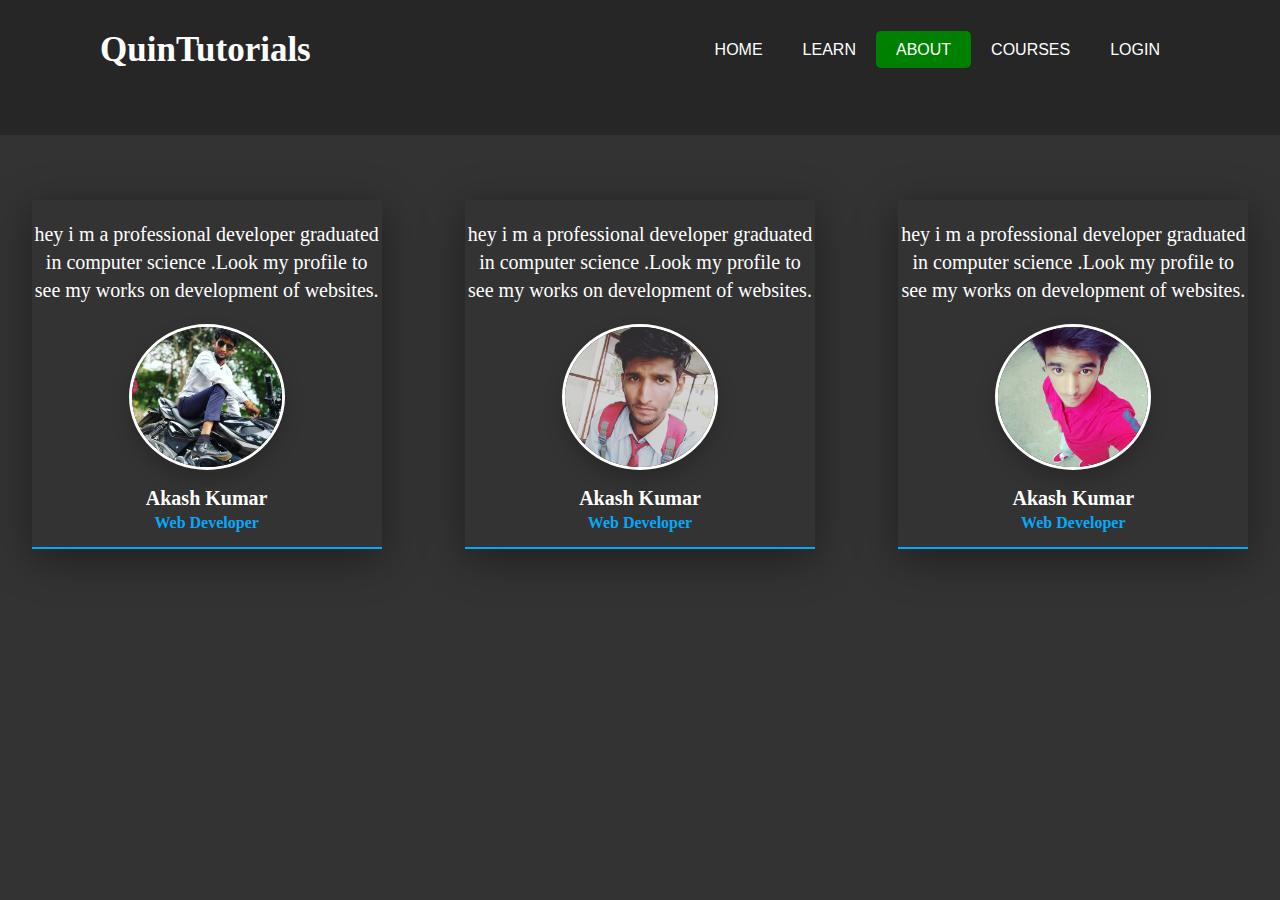
<file: index2.html>
<!DOCTYPE html>
<html lang="en">
<head>
    <meta charset="UTF-8">
    <meta name="viewport" content="width=<device-width>, initial-scale=1.0">
    <meta http-equiv="X-UA-Compatible" content="ie=edge">
    <title>About</title>
    <link href="style2.css" rel="stylesheet">
    <link href="https://stackpath.bootstrapcdn.com/font-awesome/4.7.0/css/font-awesome.min.css" rel="stylesheet" >
    <link href="style.css" rel="stylesheet">

</head>
<body style="background: #333333;">
    <header>
        <div class="logo">QuinTutorials</div>
        <nav class="active">
            <ul>
                <li><a href="tuto.html" >HOME</a></li>
                <li><a>LEARN</a></li>
                <li><a href="index2.html"class="active">ABOUT</a></li>
                <li><a>COURSES</a></li>
                <li><a href="login1.html">LOGIN</a></li>
            </ul>
        </nav>
        <div class="menu-toggle"><i class="fa fa-bars" aria-hidden="true"></i></div>
        <script src="https://code.jquery.com/jquery-3.3.1.js"></script>
        <script type="text/javascript">
        $(document).ready(function()
        {
            $('.menu-toggle').click(function(){
                $('nav').toggleClass('active')
            })
        })
        </script>
       
        
    </header>
        
    <div class="testimonials">
        <div class="card">
            <div class="layer"></div>
            <div class="content">
                <p>hey i m a professional developer graduated in computer science
                    .Look my profile to see my works on development of websites.
                    
                </p>
                <div class="image">
                    <img src="user1.jpg"height="144px" width="150px" >
                </div>
                <div class="details">
                    <h2>Akash Kumar<br><span>Web Developer</span></h2>
                </div>
            </div>
        </div>
        <div class="card">
                <div class="layer"></div>
                <div class="content">
                    <p>hey i m a professional developer graduated in computer science
                        .Look my profile to see my works on development of websites.
                        
                    </p>
                    <div class="image">
                        <img src="user2.jpg"height="144px" width="150px">
                    </div>
                    <div class="details">
                        <h2>Akash Kumar<br><span>Web Developer</span></h2>
                    </div>
                </div>
            </div>
            <div class="card">
                    <div class="layer"></div>
                    <div class="content">
                        <p>hey i m a professional developer graduated in computer science
                            .Look my profile to see my works on development of websites.
                            
                        </p>
                        <div class="image">
                            <img src="user3.jpg" height="144px" width="150px">
                        </div>
                        <div class="details">
                            <h2>Akash Kumar<br><span>Web Developer</span></h2>
                        </div>
                    </div>
                </div>
                   

    </div>
    
</body>
</html>
</file>
<file: style2.css>
body{
    margin: 0;
    padding: 0;
    width: 100%;
    height: 100%;
    font-family: sans-serif;
    background: #262626;
}
.testimonials{
    display: grid;
    grid-template-columns: repeat(auto-fit,minmax(350px,1fr));
    grid-gap: 20px;
    margin: 200px auto 100px;
}
.testimonials .card {
    position: relative;
    width: 350px;
    
    margin:0 auto;
    background: #333;
    box-sizing: border-box;
    box-shadow: 0 10px 40px rgba(0,0,0,.4);
    text-align: center;
   overflow:hidden;
}
.testimonials .card .layer{
    position: absolute;
    top: calc(100% - 2px);
    left: 0;
    height: 100%;
    width: 100%;
    background: linear-gradient(#03a9fa,blue);
    z-index: 1;
    transition: 0.5s;

}
.testimonials .card:hover .layer{
    top: 0;
}
.testimonials .card .content{
   position: relative;
    z-index: 2;
}

.testimonials .card .content p{
    font-size: 20px;
    line-height: 28px;
    color:#fff;

}
.testimonials .card .content .image{
    width: 150px;
    height: 140px;
    margin: 0 auto;
    border-radius: 50%;
    overflow: hidden;
    border: 3px solid #fff;
    box-shadow: 0 10px 20px rgba(0,0,0,.2);

}
.testimonials .card .content .details h2{
    font-size: 20px;
    color:#fff;
}
.testimonials .card .content .details h2 span{
    color:#03a9fa;
    font-size: 16px;
    transition: 0.5s;
}
.testimonials .card:hover .content .details h2{
   color:black;
}
.testimonials .card:hover .content .details h2 span{
    color:#fff;
}
</file>
<file: style.css>
html, body {
    margin: 0;
    padding:  0;
    width: 100;
    height: 100;
    font-family: Poppins !important;

}
header{
    position: absolute;
    
    top: 0;
    left: 0;
    padding: 0 100px;
    background: #262626;
    width: 100%;
    height: 15%;
    box-sizing: border-box;
}
header .logo
{
    color: #fff;
    height:60px;
    line-height: 100px;
    font-size: 35px;
    float: left;
    font-weight: bold;
    
    
}
header nav{
    float: right;

}
header nav ul{
    margin: 0;
    padding: 0;
    display: flex;
    
}
header nav ul li{
    list-style-type: none;
    
}
header nav ul li a{

line-height: 100px;   
    

}
header nav ul li a{
    
    
    padding: 10px 20px;
    
    color: #fff;
    text-decoration:none;
    background: transparent;
    text-align: center;
    border-radius: 5px;
    font-family: sans-serif;
    border: none;

    
    
    
    
    
}
header nav ul li a:hover{
    color: #fff;
    background:blue;
    transition-duration: .7s;
}
header nav ul li a.active{
    color: #fff;
    background:green;
    transition-duration: .7s;
}
.menu-toggle{
    color:#fff;
    float: right;
    line-height: 50px;
    font-size: 24px;
    cursor: pointer;
    display: none;
}
@media (max-width: 1111px){
     header
     {
         padding: 0 20px;
         height: 50px;

     }
     .menu-toggle
    {
    display: block;
    }
    header .logo{
      line-height: 30px;
    }
    header nav {
        
        position: absolute;
        
        width: 100%;
        height: calc(100vh -50px);
        background: #333;
        top: 50px;
        left: -100%;
        transition:0.5s;
    }
    header nav.active{
        left: 0;
    }
    
    header nav ul{
        
        display: block;
        text-align: center;
    }
    header nav ul li a {
        border-bottom: 1px solid rgba(0,0,0,.2);
        
        line-height: 50px;
    }
}




.social {
    position: absolute;
    top: 50%;
    transform: translateY(-50%);

}
.social ul li{
    list-style-type: none;
    color:red;
    padding-top: 20px;
    font-size: 150%;

}
.overlay{
    z-index: 1;
    position: absolute;
    width: 100%;
    height: 100vh;
    background: #fff;
    
    top: 0%;
    

}
.overlay h1{
    position: absolute;
    top: 50%;
    left: 50%;
    transform: translate(-50%,-50%);
    font-size: 20px;
    font-weight: bolder;
    letter-spacing: 12px:
}


.side-strip{
    position: absolute;
    top: 50%;
    transform: translateY(-50%);
    right: -4em;
    transform: rotate(90deg);
    color:blue;
    letter-spacing: 4px;

}
</file>
